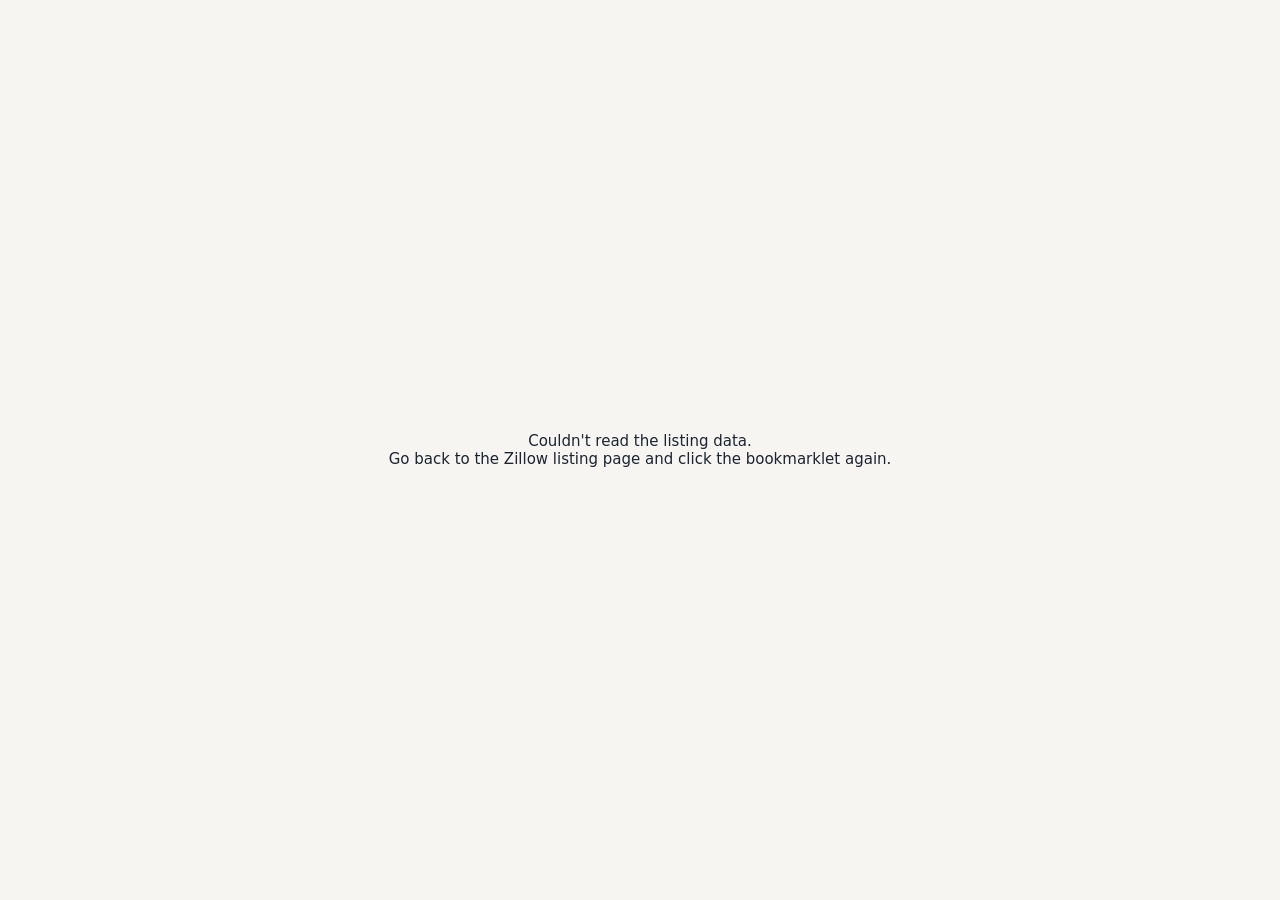
<file: templates/import.html>
<!DOCTYPE html>
<html lang="en">
<head>
  <meta charset="UTF-8">
  <meta name="viewport" content="width=device-width, initial-scale=1.0, viewport-fit=cover">
  <meta name="theme-color" content="#142a4a">
  <title>Importing listing…</title>
  <style>
    body { font-family: -apple-system, system-ui, sans-serif; background: #f6f5f2;
           display: grid; place-items: center; height: 100vh; min-height: 100dvh;
           margin: 0; color: #1b2430; padding: 24px; box-sizing: border-box; }
    .msg { text-align: center; font-size: 15px; }
  </style>
</head>
<body>
  <div class="msg" id="msg">Importing listing…</div>
  <script>
    (function () {
      try {
        var raw = location.hash.slice(1);
        var data = JSON.parse(decodeURIComponent(raw));
        if (!data || !data.price) throw new Error("no price");
        localStorage.setItem("hpa_pending_import", JSON.stringify({ data: data, ts: Date.now() }));

        // If a calculator tab is already open, it consumes the import via the
        // storage event and acknowledges. Then this popup closes itself instead
        // of becoming a second, competing calculator tab.
        var acked = false;
        window.addEventListener("storage", function (e) {
          if (e.key === "hpa_import_ack" && e.newValue) {
            acked = true;
            document.getElementById("msg").textContent = "Imported ✓ — you can return to the calculator.";
            setTimeout(function () { window.close(); }, 400);
          }
        });
        // No ack means no calculator tab is open — become the calculator,
        // which picks the pending import up on load.
        setTimeout(function () { if (!acked) location.replace("/"); }, 900);
      } catch (e) {
        document.getElementById("msg").innerHTML =
          "Couldn't read the listing data.<br>Go back to the Zillow listing page and click the bookmarklet again.";
      }
    })();
  </script>
</body>
</html>
</file>
